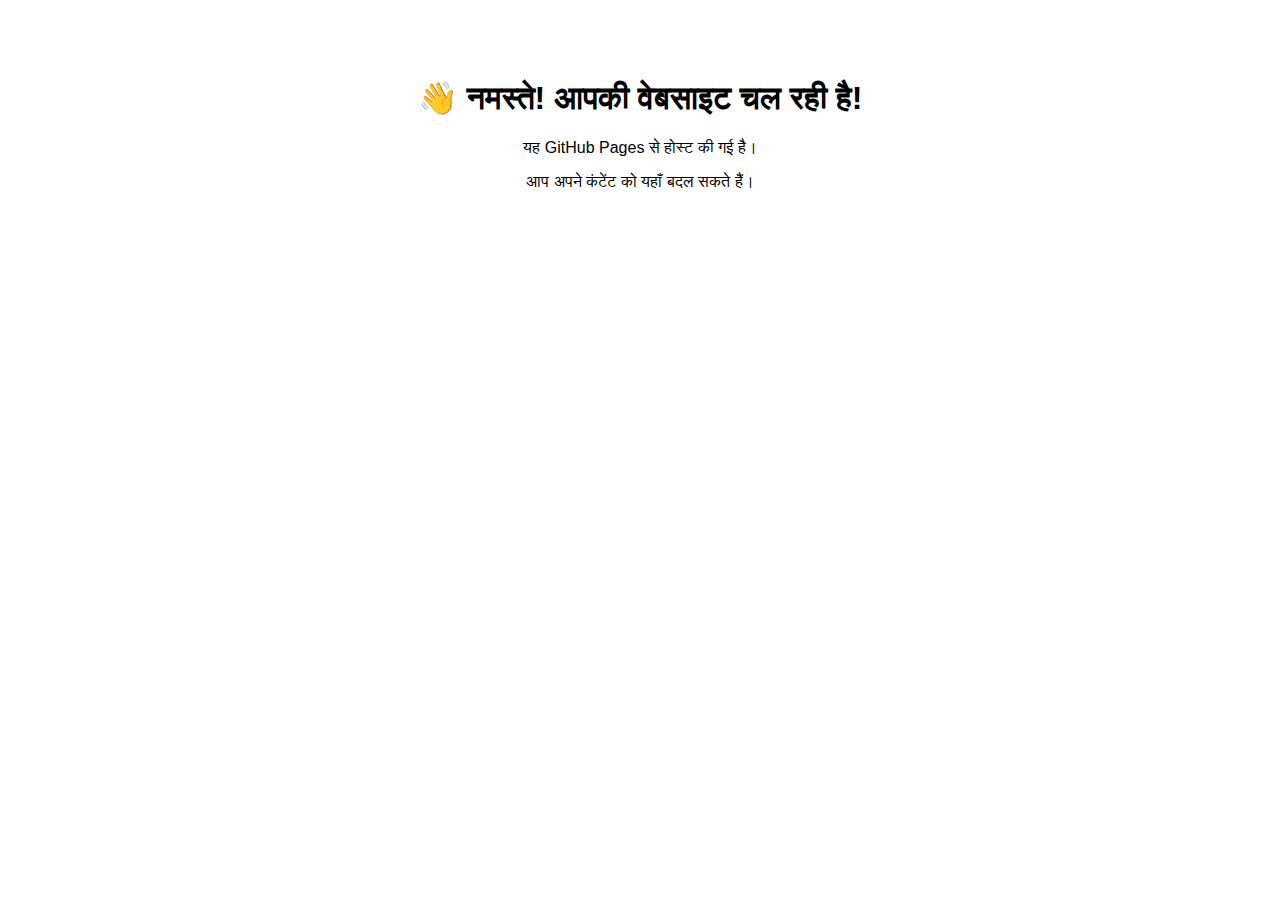
<file: index.html>
<!DOCTYPE html>
<html lang="en">
<head>
  <meta charset="UTF-8" />
  <meta name="viewport" content="width=device-width, initial-scale=1.0"/>
  <title>Meri Website</title>
</head>
<body style="font-family:sans-serif; text-align:center; padding:50px;">
  <h1>👋 नमस्ते! आपकी वेबसाइट चल रही है!</h1>
  <p>यह GitHub Pages से होस्ट की गई है।</p>
  <p>आप अपने कंटेंट को यहाँ बदल सकते हैं।</p>
</body>
</html>
</file>
